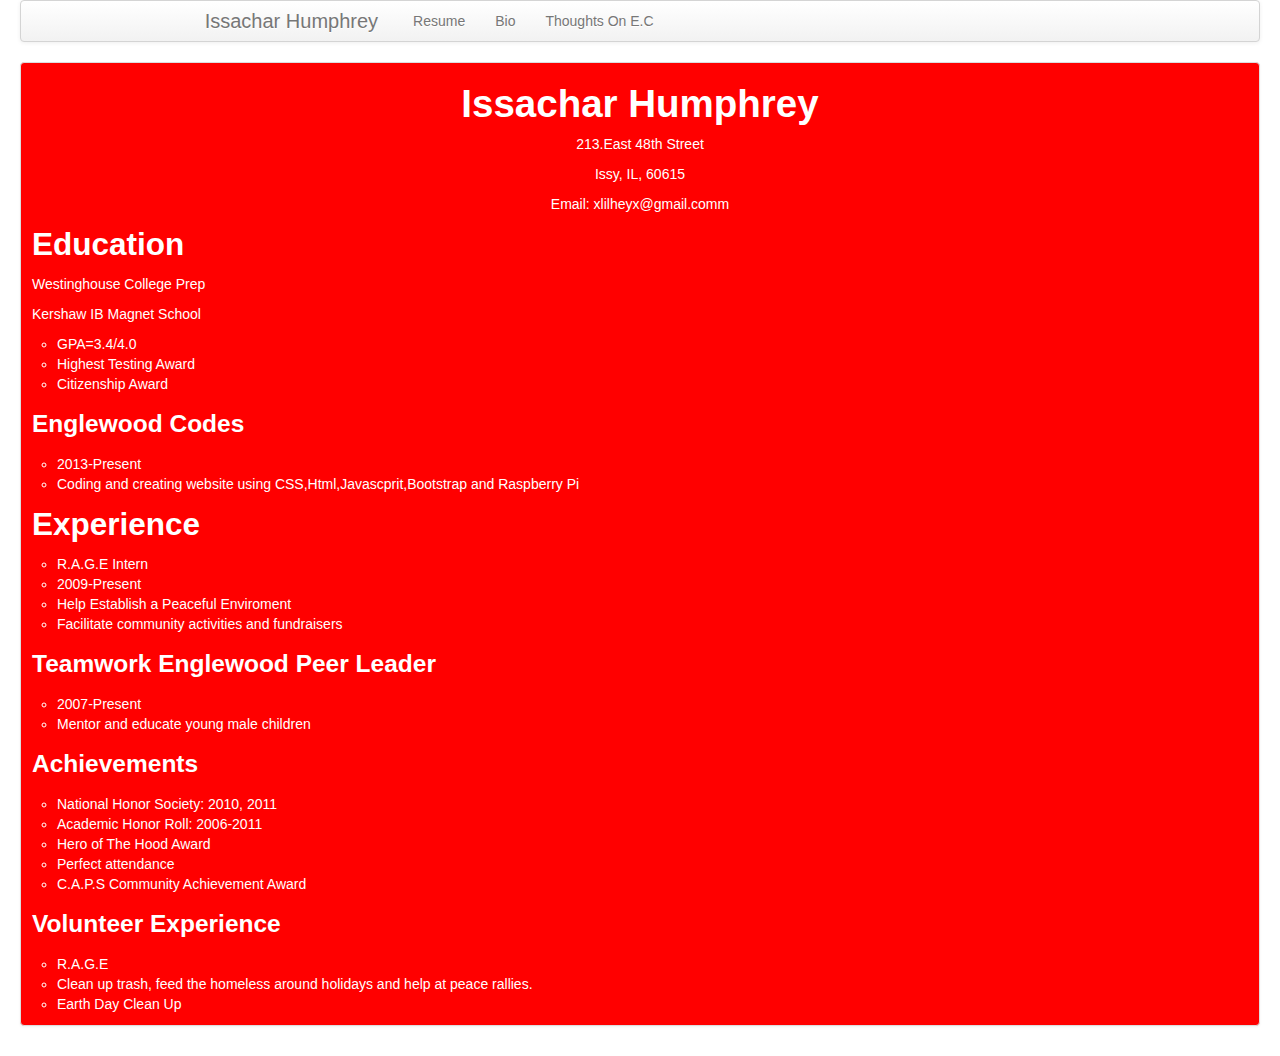
<file: resume.html>
<!DOCTYPE html>

 <html>
  
  <head>
  
   <link rel="stylesheet" type="text/css" href="style.css">
   
  </head>
  
  <body style="color: White">
  
   
	<div class="container-fluid">
 
	 <div class="row-fluid">
   
          <div class="span2">
          
          <div class="span10">
    
         </div>
    
       </div>


    <div class="navbar">

     <div class="navbar-inner">

      <a class="brand" href="index.html">Issachar Humphrey</a>

       <ul class="nav">

        <li><a href="resume.html">Resume</a></li>

        <li><a href="bio.html">Bio</a></li>

        <li><a href="thoughts.html">Thoughts On E.C</a></li>
        
        
      </ul>

    </div>

  </div>
  
  <ul class="thumbnails">

   <li class="span12">

       <div class="thumbnail">
       
        <div align="center">

          <h1>Issachar Humphrey</h1>

	  <p>213.East 48th Street</p>

     	  <p>Issy, IL, 60615</P>
  
	  <p> Email: xlilheyx@gmail.comm</p>
	  
        </div>

	  <h2>Education</h2>
	  
	  <p>Westinghouse College Prep</P>

	  <p>Kershaw IB Magnet School</p>
	  
	  <ul>
	  	
	    <li>GPA=3.4/4.0</li>

	    <li>Highest Testing Award</li>

	    <li>Citizenship Award</li>

 	 </ul>
 	 
 	 <h3>Englewood Codes</h3>
 	 
 	   <ul>

         <li>2013-Present</li>

         <li>Coding and creating website using CSS,Html,Javascprit,Bootstrap and Raspberry Pi</li>
         
           </ul>

 	 <h2>Experience</h2>
 	 
 	 <ul>
 	 
         <li>R.A.G.E Intern</li>

         <li>2009-Present</li>
         
         <li>Help Establish a Peaceful Enviroment</li>

         <li>Facilitate community activities and fundraisers</li>
         
	 </ul>
	 
	 <h3>Teamwork Englewood Peer Leader</h3>

	 <ul>
	 
         <li>2007-Present</li>

         <li>Mentor and educate young male children</li>
         
	 </ul>

         <h3>Achievements</h3>
         
          <ul>

            <li> National Honor Society: 2010, 2011</li>

            <li> Academic Honor Roll: 2006-2011</li>
         
            <li> Hero of The Hood Award </li>
            
            <li> Perfect attendance</li>
            
            <li> C.A.P.S Community Achievement Award</li>
            
           </ul>

         <h3>Volunteer Experience</h3>
         
          <ul>

         <li>R.A.G.E</li>

         <li>Clean up trash, feed the homeless around holidays and help at peace rallies.</li>

         <li>Earth Day Clean Up</li>

	  </ul>
	  
       </div>

      </li>
       
    </ul>
    
   </div>
	
  </div>
 
 </body>
  
</html>
</file>
<file: style.css>
@import url(bootstrap.css);

#cssmenu ul,
#cssmenu li,
#cssmenu span,
#cssmenu a {
  margin: 0;
  padding: 0;
  position: relative;
}
#cssmenu {
  height: 49px;
  border-radius: 5px 5px 0 0;
  -moz-border-radius: 5px 5px 0 0;
  -webkit-border-radius: 5px 5px 0 0;
  background: #fefefe;
  background: -moz-linear-gradient(top, #fefefe 0%, #eee9f0 100%);
  background: -webkit-gradient(linear, left top, left bottom, color-stop(0%, #fefefe), color-stop(100%, #eee9f0));
  background: -webkit-linear-gradient(top, #fefefe 0%, #eee9f0 100%);
  background: -o-linear-gradient(top, #fefefe 0%, #eee9f0 100%);
  background: -ms-linear-gradient(top, #fefefe 0%, #eee9f0 100%);
  background: linear-gradient(top, #fefefe 0%, #eee9f0 100%);
  filter: progid:DXImageTransform.Microsoft.gradient(startColorstr='@top-color', endColorstr='@bottom-color', GradientType=0);
  border-bottom: 2px solid #db000b;
  width: auto;
}
#cssmenu:after,
#cssmenu ul:after {
  content: '';
  display: block;
  clear: both;
}
#cssmenu a {
  background: #fefefe;
  background: -moz-linear-gradient(top, #fefefe 0%, #ececec 100%);
  background: -webkit-gradient(linear, left top, left bottom, color-stop(0%, #fefefe), color-stop(100%, #ececec));
  background: -webkit-linear-gradient(top, #fefefe 0%, #ececec 100%);
  background: -o-linear-gradient(top, #fefefe 0%, #ececec 100%);
  background: -ms-linear-gradient(top, #fefefe 0%, #ececec 100%);
  background: linear-gradient(top, #fefefe 0%, #ececec 100%);
  filter: progid:DXImageTransform.Microsoft.gradient(startColorstr='@top-color', endColorstr='@bottom-color', GradientType=0);
  color: #000;
  display: inline-block;
  font-family: Helvetica, Arial, Verdana, sans-serif;
  font-size: 12px;
  line-height: 49px;
  padding: 0 20px;
  text-decoration: none;
}
#cssmenu ul {
  list-style: none;
}
#cssmenu > ul {
  float: left;
}
#cssmenu > ul > li {
  float: left;
}
#cssmenu > ul > li > a {
  color: #000;
  font-size: 12px;
}
#cssmenu > ul > li:hover:after {
  content: '';
  display: block;
  width: 0;
  height: 0;
  position: absolute;
  left: 50%;
  bottom: 0;
  border-left: 10px solid transparent;
  border-right: 10px solid transparent;
  border-bottom: 10px solid #db000b;
  margin-left: -10px;
}
#cssmenu > ul > li:first-child > a {
  border-radius: 5px 0 0 0;
  -moz-border-radius: 5px 0 0 0;
  -webkit-border-radius: 5px 0 0 0;
}
#cssmenu > ul > li.active:after {
  content: '';
  display: block;
  width: 0;
  height: 0;
  position: absolute;
  left: 50%;
  bottom: 0;
  border-left: 10px solid transparent;
  border-right: 10px solid transparent;
  border-bottom: 10px solid #db000b;
  margin-left: -10px;
}
#cssmenu > ul > li.active > a {
  -moz-box-shadow: inset 0 0 2px rgba(0, 0, 0, 0.1);
  -webkit-box-shadow: inset 0 0 2px rgba(0, 0, 0, 0.1);
  box-shadow: inset 0 0 2px rgba(0, 0, 0, 0.1);
  background: #ececec;
  background: -moz-linear-gradient(top, #ececec 0%, #ffeeff ef 100%);
  background: -webkit-gradient(linear, left top, left bottom, color-stop(0%, #ececec), color-stop(100%, #ffeeff ef));
  background: -webkit-linear-gradient(top, #ececec 0%, #ffeeff ef 100%);
  background: -o-linear-gradient(top, #ececec 0%, #ffeeff ef 100%);
  background: -ms-linear-gradient(top, #ececec 0%, #ffeeff ef 100%);
  background: linear-gradient(top, #ececec 0%, #ffeeff ef 100%);
  filter: progid:DXImageTransform.Microsoft.gradient(startColorstr='@top-color', endColorstr='@bottom-color', GradientType=0);
}
#cssmenu > ul > li:hover > a {
  background: #ececec;
  background: -moz-linear-gradient(top, #ececec 0%, #ffeeff ef 100%);
  background: -webkit-gradient(linear, left top, left bottom, color-stop(0%, #ececec), color-stop(100%, #ffeeff ef));
  background: -webkit-linear-gradient(top, #ececec 0%, #ffeeff ef 100%);
  background: -o-linear-gradient(top, #ececec 0%, #ffeeff ef 100%);
  background: -ms-linear-gradient(top, #ececec 0%, #ffeeff ef 100%);
  background: linear-gradient(top, #ececec 0%, #ffeeff ef 100%);
  filter: progid:DXImageTransform.Microsoft.gradient(startColorstr='@top-color', endColorstr='@bottom-color', GradientType=0);
  -moz-box-shadow: inset 0 0 2px rgba(0, 0, 0, 0.1);
  -webkit-box-shadow: inset 0 0 2px rgba(0, 0, 0, 0.1);
  box-shadow: inset 0 0 2px rgba(0, 0, 0, 0.1);
}
#cssmenu .has-sub {
  z-index: 1;
}
#cssmenu .has-sub:hover > ul {
  display: block;
}
#cssmenu .has-sub ul {
  display: none;
  position: absolute;
  width: 200px;
  top: 100%;
  left: 0;
}
#cssmenu .has-sub ul li {
  *margin-bottom: -1px;
}
#cssmenu .has-sub ul li a {
  background: #db000b;
  border-bottom: 1px dotted #ff0f1b;
  filter: none;
  font-size: 11px;
  display: block;
  line-height: 120%;
  padding: 10px;
  color: #ffffff;
}
#cssmenu .has-sub ul li:hover a {
  background: #a80008;
}
#cssmenu .has-sub .has-sub:hover > ul {
  display: block;
}
#cssmenu .has-sub .has-sub ul {
  display: none;
  position: absolute;
  left: 100%;
  top: 0;
}
#cssmenu .has-sub .has-sub ul li a {
  background: #a80008;
  border-bottom: 1px dotted #ff0f1b;
}
#cssmenu .has-sub .has-sub ul li a:hover {
  background: #8f0007;
}


.thumbnail {
	background-color: Red;
	padding: 11px;
}

body {
  background-image: url(https://f.cloud.github.com/assets/5040656/955798/fe00043e-0430-11e3-9905-1c0795f6de70.jpg);
  background-position: 100% 50%;
  background-repeat: repeat;
}
</file>
